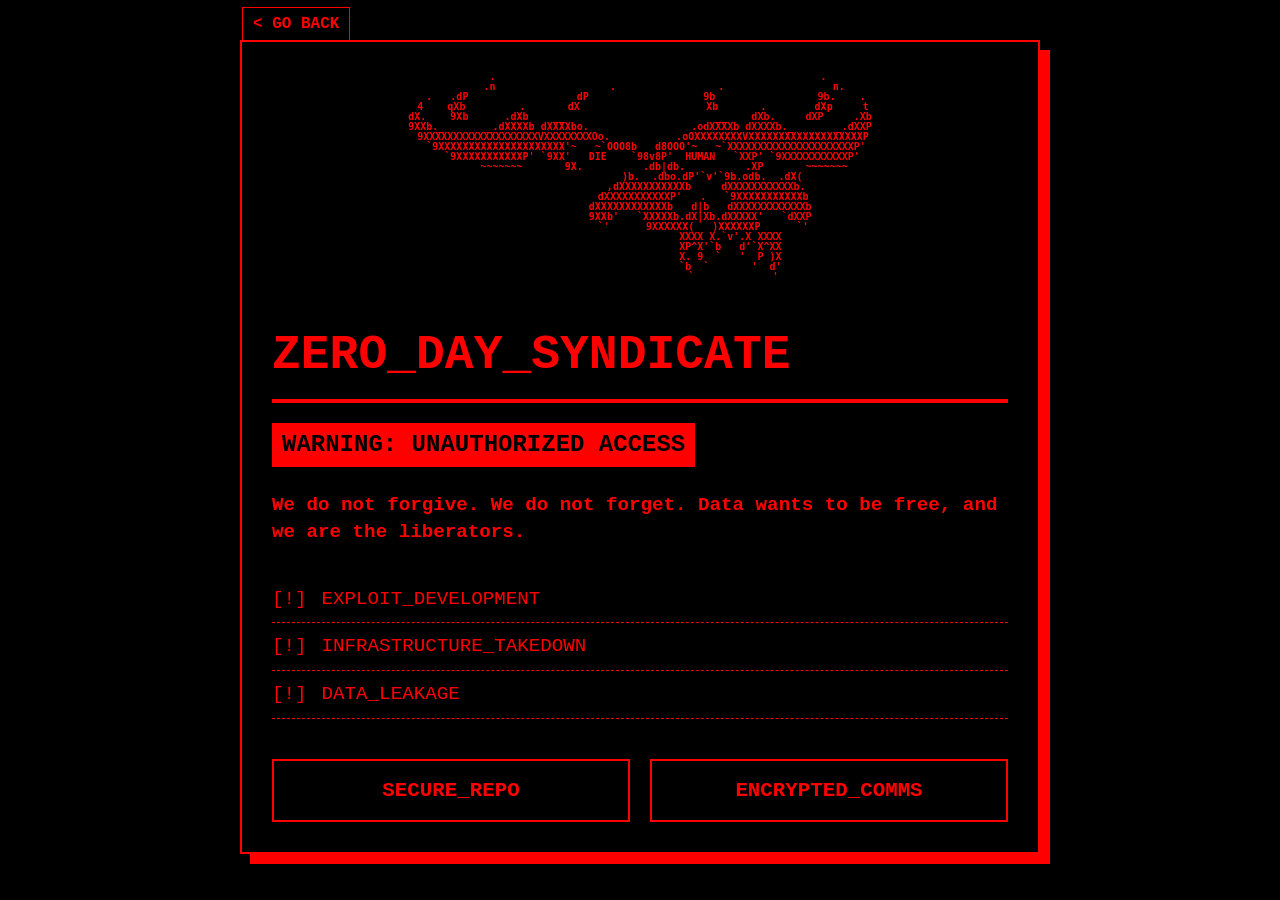
<file: v3_brutalist.html>
<!DOCTYPE html>
<html lang="en">
<head>
<meta charset="UTF-8">
<meta name="viewport" content="width=device-width,initial-scale=1.0">
<title>NODE_03 // BRUTALIST</title>
<style>
  * { margin: 0; padding: 0; box-sizing: border-box; }
  body { background: #000; color: #f00; font-family: "Courier New", Courier, monospace; line-height: 1.4; padding: 40px 20px; }
  .container { max-width: 800px; margin: 0 auto; border: 2px solid #f00; padding: 30px; box-shadow: 10px 10px 0 #f00; position: relative; }
  
  pre.ascii { font-size: 10px; line-height: 10px; font-weight: bold; overflow-x: hidden; text-align: center; margin-bottom: 30px; animation: flicker 4s infinite; }
  
  h1 { font-size: 3rem; text-transform: uppercase; border-bottom: 4px solid #f00; margin-bottom: 20px; padding-bottom: 10px; word-break: break-all; }
  h2 { font-size: 1.5rem; background: #f00; color: #000; display: inline-block; padding: 5px 10px; margin-bottom: 25px; }
  
  p { font-size: 1.2rem; margin-bottom: 30px; font-weight: bold; }
  
  ul { list-style-type: none; margin-bottom: 40px; }
  ul li { font-size: 1.2rem; padding: 10px 0; border-bottom: 1px dashed #f00; display: flex; align-items: center; }
  ul li::before { content: "[!]"; margin-right: 15px; }
  
  .links { display: grid; grid-template-columns: 1fr 1fr; gap: 20px; }
  @media(max-width: 600px) { .links { grid-template-columns: 1fr; } }
  .links a { display: block; background: #000; color: #f00; border: 2px solid #f00; padding: 15px; text-align: center; font-size: 1.3rem; text-decoration: none; font-weight: bold; text-transform: uppercase; }
  .links a:hover { background: #f00; color: #000; animation: shake 0.2s infinite; }

  @keyframes flicker {
    0%, 19.999%, 22%, 62.999%, 64%, 64.999%, 70%, 100% { opacity: 1; text-shadow: 0 0 5px #f00; }
    20%, 21.999%, 63%, 63.999%, 65%, 69.999% { opacity: 0.2; text-shadow: none; }
  }
  @keyframes shake {
    0% { transform: translate(1px, 1px) rotate(0deg); }
    20% { transform: translate(-1px, -2px) rotate(-1deg); }
    40% { transform: translate(-3px, 0px) rotate(1deg); }
    60% { transform: translate(3px, 2px) rotate(0deg); }
    80% { transform: translate(1px, -1px) rotate(1deg); }
    100% { transform: translate(-1px, 2px) rotate(-1deg); }
  }
  .back-btn { position: absolute; top: -35px; left: 0; color: #f00; text-decoration: none; border: 1px solid #f00; padding: 5px 10px; font-weight: bold; background: #000; }
  .back-btn:hover { background: #f00; color: #000; }
</style>
</head>
<body>
<div class="container">
  <a href="index.html" class="back-btn">< GO BACK</a>
  <pre class="ascii">
      .                                                      .
        .n                   .                 .                  n.
  .   .dP                  dP                   9b                 9b.    .
 4    qXb         .       dX                     Xb       .        dXp     t
dX.    9Xb      .dXb    __                         __    dXb.     dXP     .Xb
9XXb._       _.dXXXXb dXXXXbo.                 .odXXXXb dXXXXb._       _.dXXP
 9XXXXXXXXXXXXXXXXXXXVXXXXXXXXOo.           .oOXXXXXXXXVXXXXXXXXXXXXXXXXXXXP
  `9XXXXXXXXXXXXXXXXXXXXX'~   ~`OOO8b   d8OOO'~   ~`XXXXXXXXXXXXXXXXXXXXXP'
    `9XXXXXXXXXXXP' `9XX'   DIE    `98v8P'  HUMAN   `XXP' `9XXXXXXXXXXXP'
        ~~~~~~~       9X.          .db|db.          .XP       ~~~~~~~
                        )b.  .dbo.dP'`v'`9b.odb.  .dX(
                      ,dXXXXXXXXXXXb     dXXXXXXXXXXXb.
                     dXXXXXXXXXXXP'   .   `9XXXXXXXXXXXb
                    dXXXXXXXXXXXXb   d|b   dXXXXXXXXXXXXb
                    9XXb'   `XXXXXb.dX|Xb.dXXXXX'   `dXXP
                     `'      9XXXXXX(   )XXXXXXP      `'
                              XXXX X.`v'.X XXXX
                              XP^X'`b   d'`X^XX
                              X. 9  `   '  P )X
                              `b  `       '  d'
                               `             '
  </pre>
  
  <h1>ZERO_DAY_SYNDICATE</h1>
  <h2>WARNING: UNAUTHORIZED ACCESS</h2>
  <p>We do not forgive. We do not forget. Data wants to be free, and we are the liberators.</p>
  
  <ul>
    <li>EXPLOIT_DEVELOPMENT</li>
    <li>INFRASTRUCTURE_TAKEDOWN</li>
    <li>DATA_LEAKAGE</li>
  </ul>
  
  <div class="links">
    <a href="https://github.com">SECURE_REPO</a>
    <a href="mailto:void@dark.net">ENCRYPTED_COMMS</a>
  </div>
</div>
</body>
</html>
</file>
